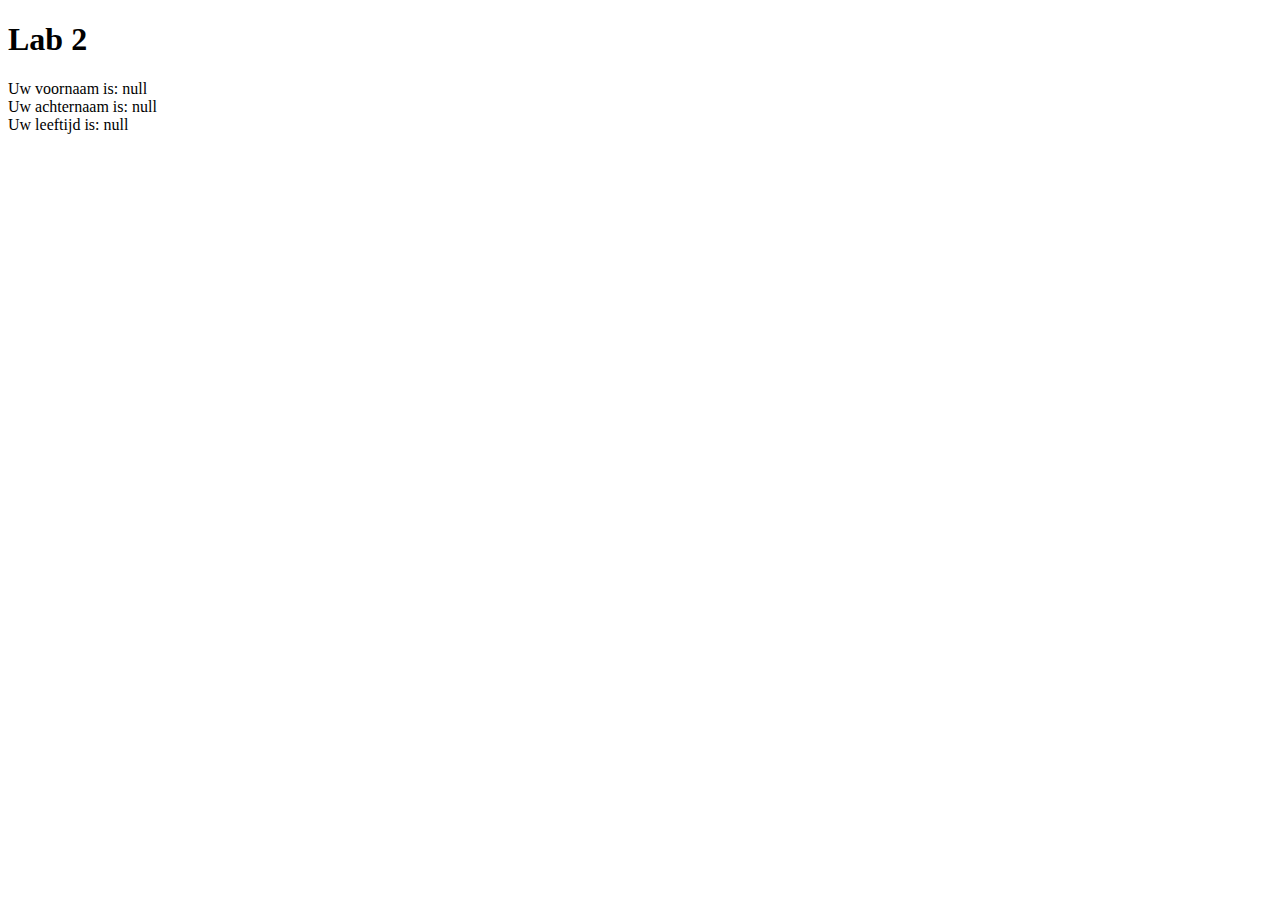
<file: LABS/LAB 2/html/index.html>
<!DOCTYPE html>
<html lang="nl">
<head>
   <meta http-equiv="Content-Type" content="text/html;charset=UTF-8">
   <title>Lab 2</title>
</head>
<body>
  <h1>Lab 2</h1>
  <script src="../js/script.js"></script>
 </body>
</html>
</file>
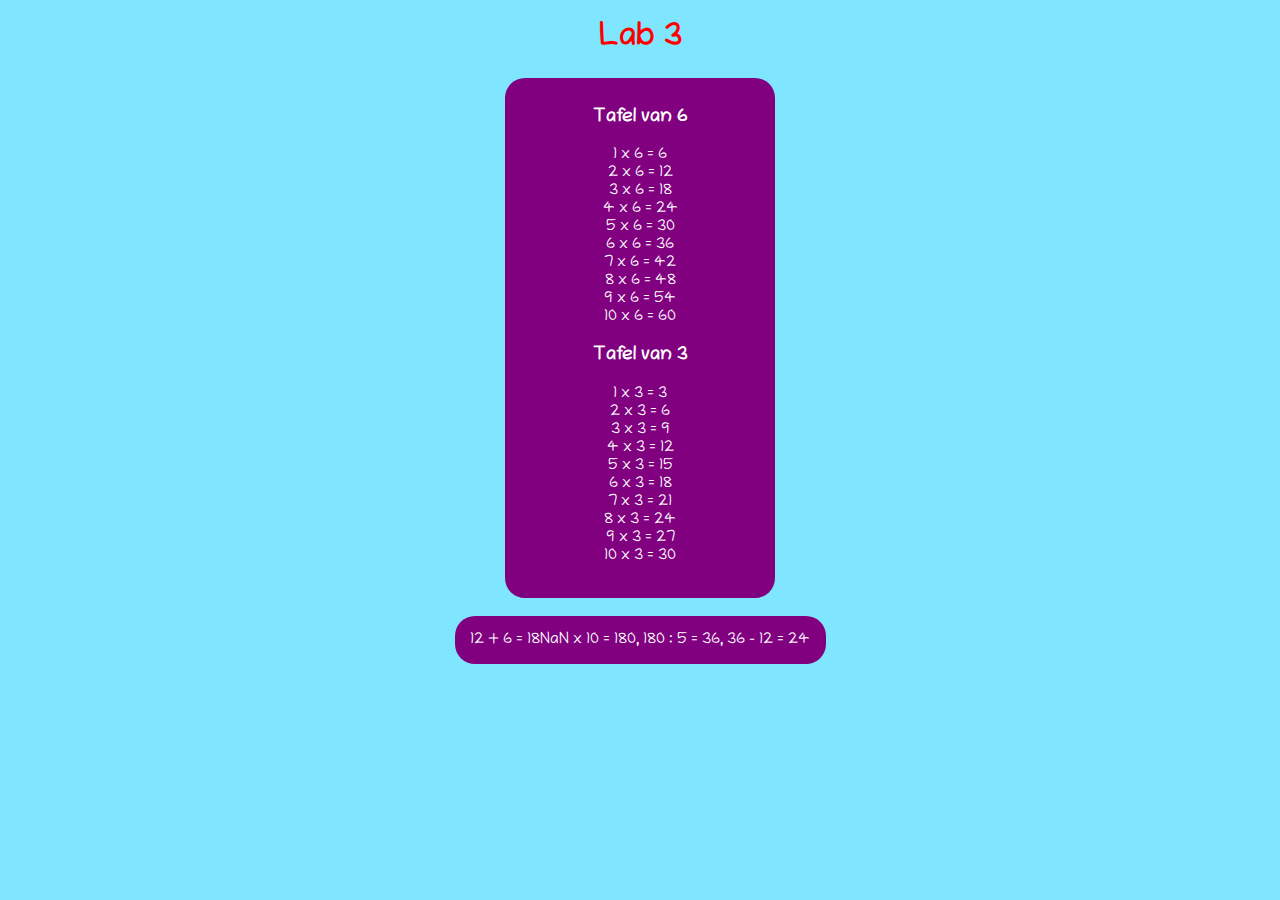
<file: LABS/LAB 3/html/index.html>
<!DOCTYPE html>
<html>
<head>
	<title>LAB 3</title>
	<link rel="stylesheet" type="text/css" href="../css/style.css">
	<link href="https://fonts.googleapis.com/css?family=Chilanka&display=swap" rel="stylesheet">
</head>
<body>
	<h1>Lab 3</h1>
	<div id="container">
		<h3>Tafel van 6</h3>
		
	</div>
<script src="../js/script.js" type="text/javascript"></script>
</body>
</html>
</file>
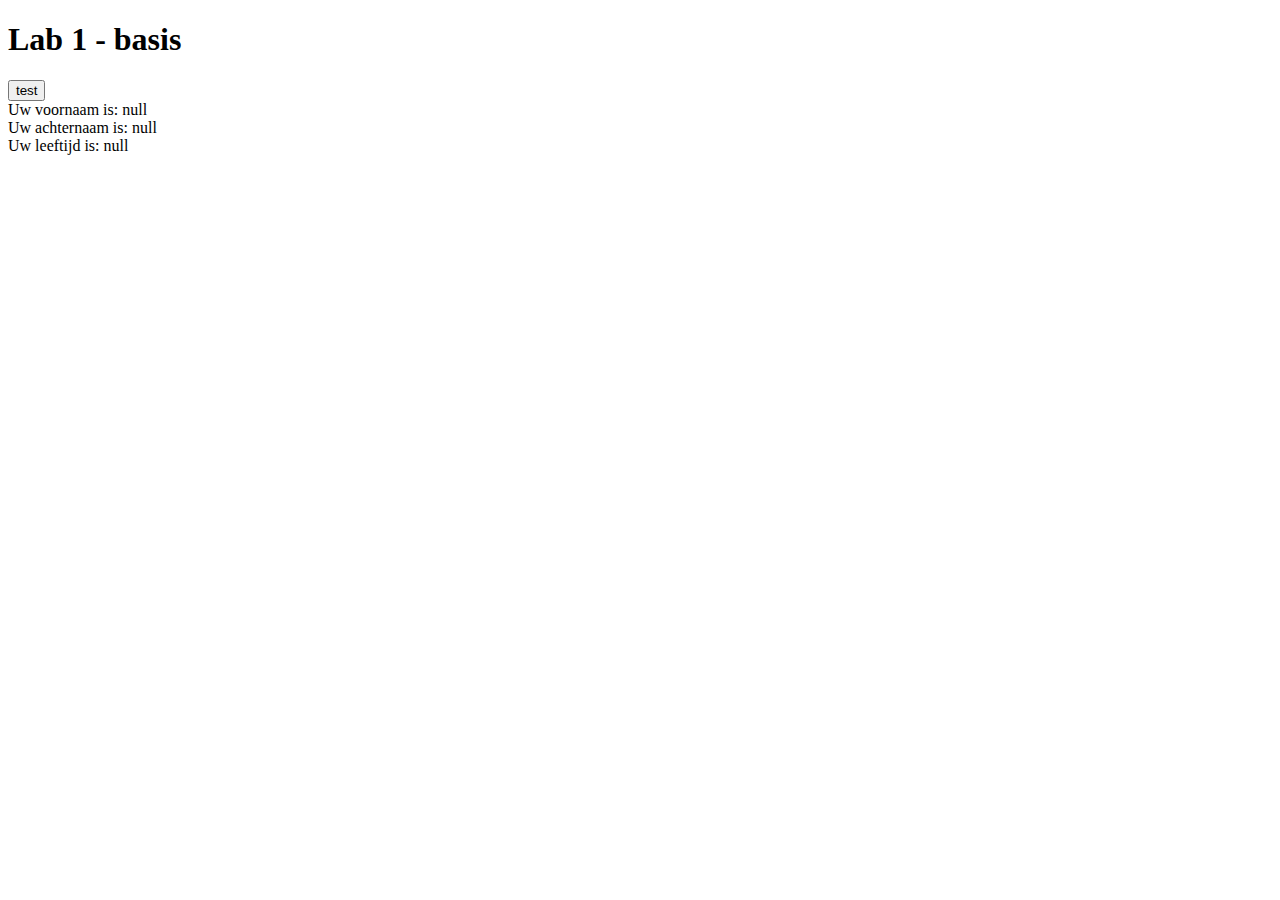
<file: LABS/LAB 1/html/b1w2l1.html>
<!DOCTYPE html>
<html lang="nl">
<head>
   <meta http-equiv="Content-Type" content="text/html;charset=UTF-8">
   <title>lab 1 - basis</title>
</head>
<body>
  <h1>Lab 1 - basis</h1>
  <div id="container">
      <button id="testing">test</button>
  </div>
  <script src="../js/b1w2l1.js"></script>
 </body>
</html>
</file>
<file: LABS/LAB 3/css/style.css>
body, html {
	margin: 0px;
	padding: 0px;
	background-color: #80e5ff;
	font-family: 'Chilanka', cursive;
}

h1 {
	color: red;
	text-align: center;
}

#container {
	padding: 10px;
	width: 250px;
	margin: 0 auto;
	text-align: center;
	overflow-y: scroll;
	height: 500px;
	background-color: purple;
	border-radius: 20px;
	color: white;
}

p {
	padding: 15px;
	width: 341px;
	margin: 0 auto;
	text-align: center;
	background-color: purple;
	border-radius: 20px;
	color: white;
}

/* width */
::-webkit-scrollbar {
  width: 20px;
}

/* Track */
::-webkit-scrollbar-track {
  box-shadow: inset 0 0 5px transparent; 
  border-radius: 10px;
}
 
/* Handle */
::-webkit-scrollbar-thumb {
  background: red;
  border-radius: 10px;
}
</file>
